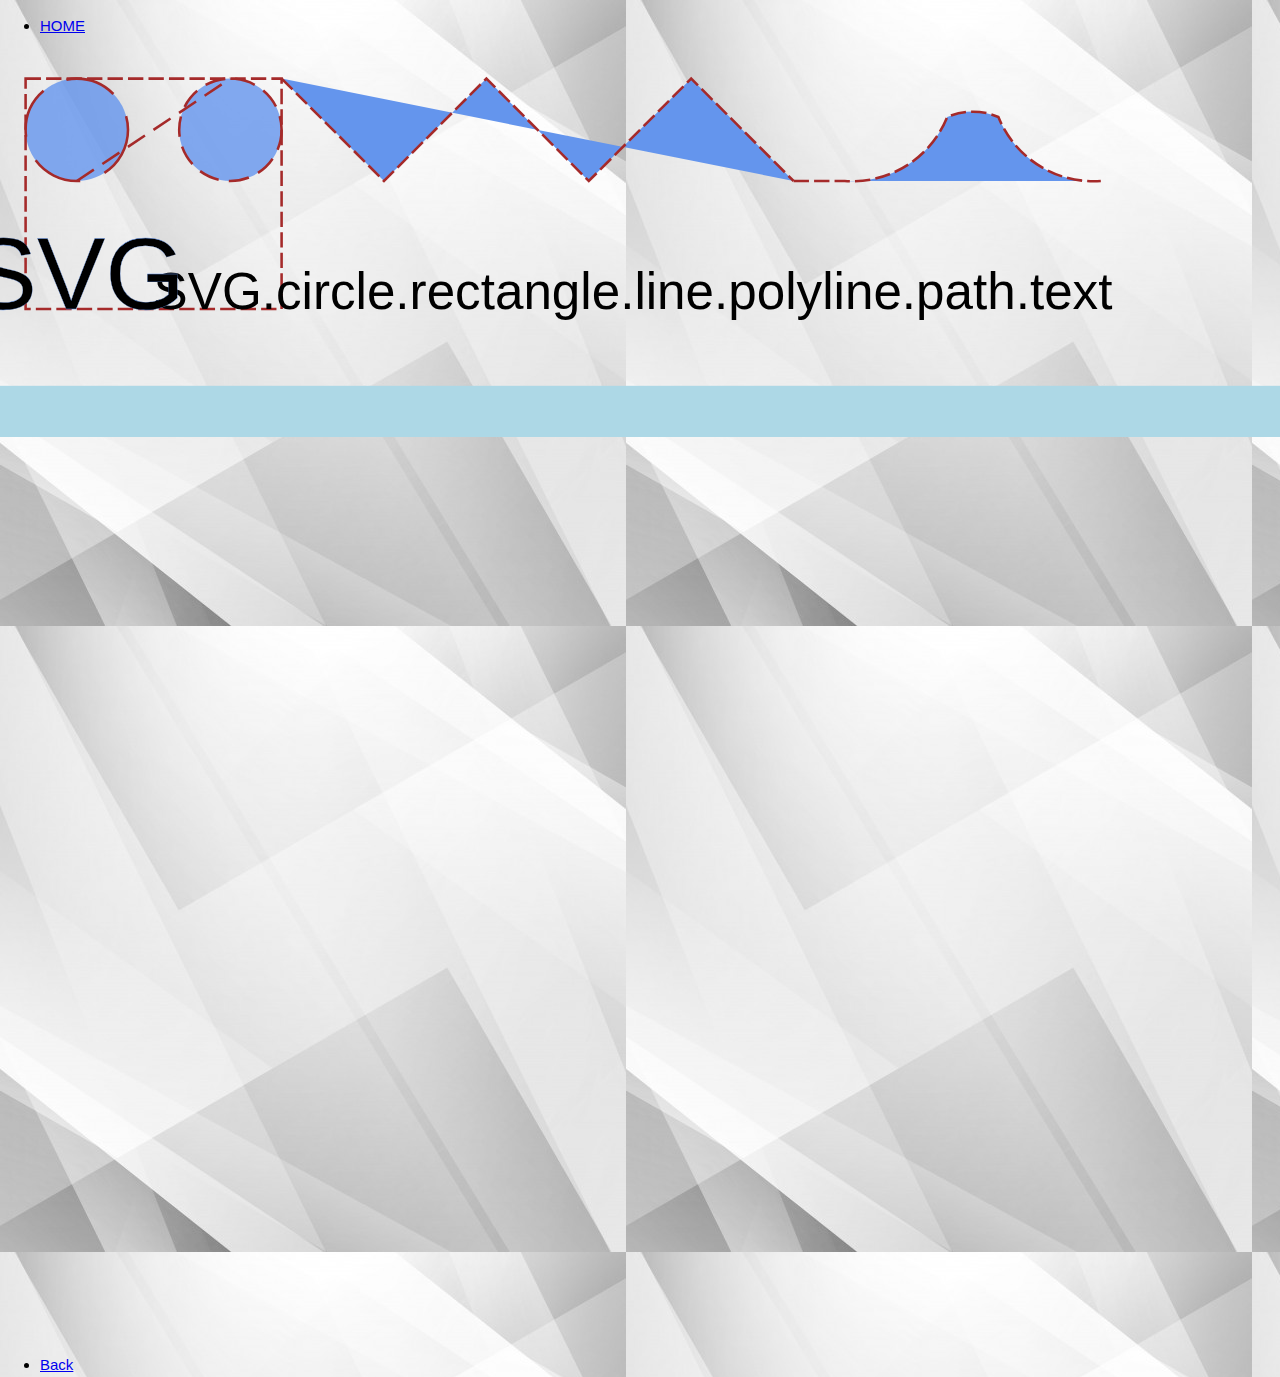
<file: assignment1.html>
<!DOCTYPE html>
<html lang="en">
<head>
    <meta charset="UTF-8">
    <meta name="viewport" content="width=device-width, initial-scale=1.0">
    <meta http-equiv="X-UA-Compatible" content="ie=edge">
    <title>Document</title>
    <link rel="stylesheet" href="for svg.css">
</head>
<body>
        <div id="header">
                <ul id="nav">
                <li><a href="index.html">HOME</a></li>
            </ul>
        </div>   
    <svg viewBox="0 0 250 250">
        <circle cx="15" cy="15" r="10"
        style="stroke: brown; fill: cornflowerblue;
        stroke-width: 0.5;  stroke-dasharray: 10 5; fill-opacity: 0.8;"/>
        <circle cx="45" cy="15" r="10"
        style="stroke: brown; fill: cornflowerblue;
        stroke-width: 0.5;  stroke-dasharray: 4 2; fill-opacity: 0.8;"/>
        <line x1="15" y1="25" x2="45" y2="5"
        style="stroke: brown; fill: cornflowerblue;
        stroke-width: 0.5;  stroke-dasharray: 4 2;"/>
        <rect x="5" y="5" height="45" width="50"
        style="stroke: brown; stroke-dasharray: 3 1;
        fill: none; stroke-width: 0.5;"/>
        <polyline points="55,5 75,25 95,5 115,25 135,5 155,25"
        style="stroke: brown; stroke-dasharray: 3 1;
        fill:cornflowerblue; stroke-width: 0.5;"/>
        <path d="M155,25 L165,25 A20,20 0 0,0 185,12.5 A12.5,12.5 0 0,1 195,12.5 A20,20 0 0,0 215,25"
        style="stroke: brown; stroke-dasharray: 3 1;
        fill:cornflowerblue; stroke-width: 0.5;"/>
        <text x="30" y="50"
        style="stroke: none; fill: black;
        font-size: 10px; text-anchor: start; stroke-width: 0.05;
        font-family: Impact, Haettenschweiler, 'Arial Narrow Bold', sans-serif;"> SVG.circle.rectangle.line.polyline.path.text</text>
        <text x="15" y="50"
        style="stroke: cornflowerblue; fill: black;
        font-size: 20px; text-anchor: middle; stroke-width: 0.05;
        font-family: Impact, Haettenschweiler, 'Arial Narrow Bold', sans-serif; writing-mode: horizontal-tb"> SVG </text>
        <rect x="0" y="65" height="10" width="250"
        style="stroke: none; stroke-dasharray: 3 1;
        fill: lightblue; stroke-width: 0.5;"/>
    </svg> 
    <div id="footer">
            <ul id="nav">
            <li><a href="trial last.html">Back</a></li>
        </ul>     
</body>
</html>
</file>
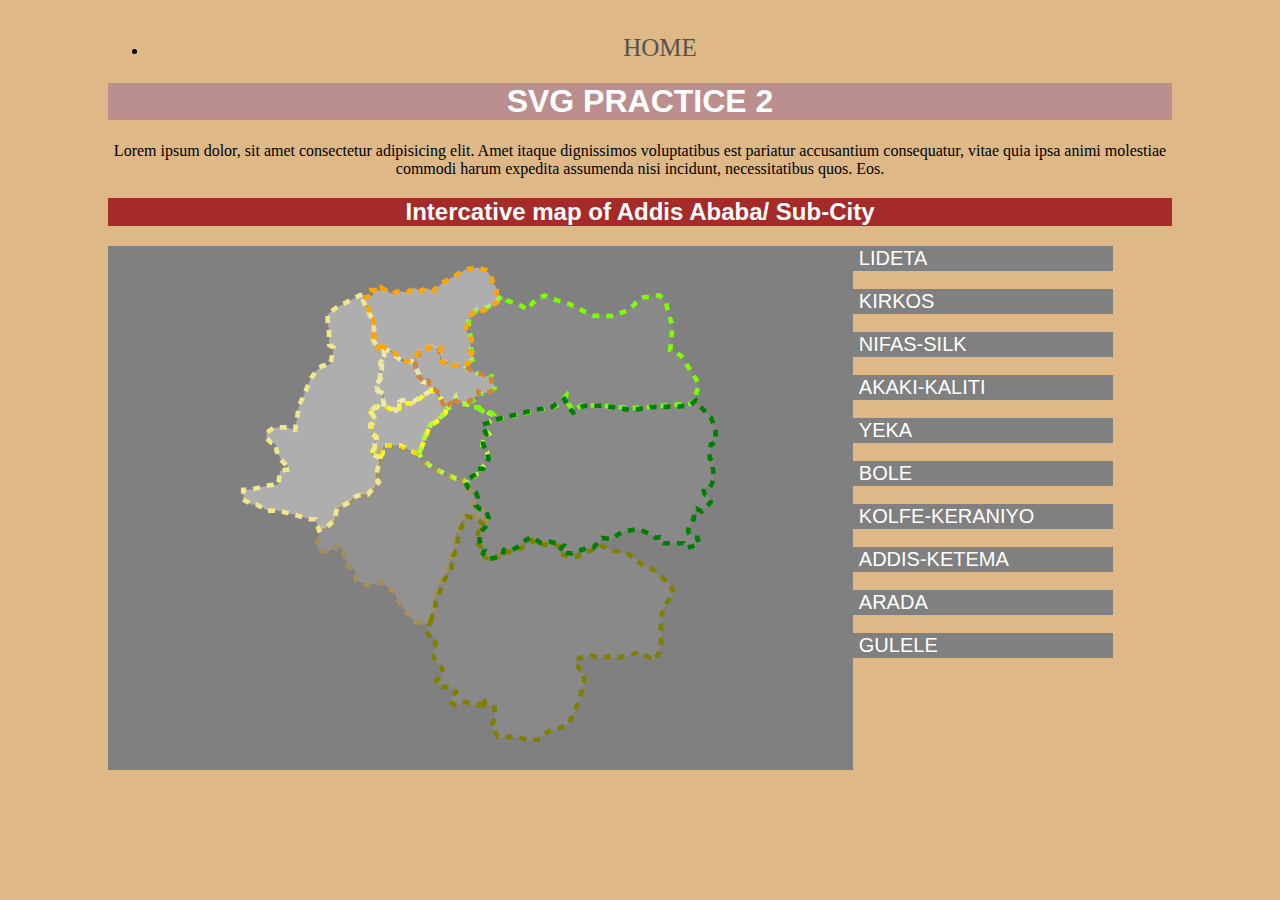
<file: assignment2.html>
<!DOCTYPE html>
<html lang="en">
<head>
    <meta charset="UTF-8">
    <meta name="viewport" content="width=device-width, initial-scale=1.0">
    <meta http-equiv="X-UA-Compatible" content="ie=edge">
    <title>BTE Design</title>
</head>
<body>
    <link rel="stylesheet" href="addisinteractivecss.css"/>

<body>
        <div id="header">
                <ul id="nav">
                <li><a href="index.html">HOME</a></li>
            </ul>
        </div>

<h1>SVG PRACTICE 2</h1>
<P>Lorem ipsum dolor, sit amet consectetur adipisicing elit. 
Amet itaque dignissimos voluptatibus est pariatur accusantium 
consequatur, vitae quia ipsa
 animi molestiae commodi harum expedita assumenda nisi incidunt,
  necessitatibus quos. Eos.</P>
  
<h2>Intercative map of Addis Ababa/ Sub-City</h2>

<div class="svgClass">

<svg  width="500" height="500" <!-- viewBox="0 0 212 215" --> enable-background="new 0 0 212 215" xml:space="preserve">

        <a xLink:href="http://www.addisababa.gov.et/es/web/guest/lideta-sub-city">
    <g class="lideta">

            <polygon class="lideta" points="63.3,86.3 64.2,84.7 64.2,81.5 67.8,81.5 71.7,81.5 76.3,83.9 79.8,85.2 
                81.2,81.5 83.2,76.3 84.2,73.3 89.2,70 91.3,67.3 91.3,64.8 89.3,61.3 86.8,58.8 85.3,57.5 82,59.7 79.5,61.7 77.3,63.5 71.3,63 
                71.2,65.8 70.3,67 66.7,65.3 64.5,64.2 62.7,64.5 59.2,65.2 58,66 60.5,69 60.8,71 59.3,72.7 58.8,75.8 60.8,77.2 61.5,78.7 
                60.8,82 59.8,83.7 59.8,84.8 60.7,86.3           "/>
    </g></a>

    <a xLink:href="http://www.addisababa.gov.et/hi/web/guest/kirkos-sub-city">
        
    <g class="kirkos">
            <polygon class="kirkos" points="79.8,84.9 81,81.8 82.4,77.6 84.9,72.4 
                88.4,70 91,67.4 93,66.8 92.3,65 95.5,60.6 96.3,63.4 101.5,63.9 102.8,64.9 105.6,65.3 106.5,66.9 108.8,67.1 111.9,68.4 
                111.9,69.9 110,71.3 107.5,72.8 108,74.5 109.8,76.5 108,77.6 107,80.8 107.1,82.5 109.1,84.3 109.4,86.8 108,89.8 106.3,91.6 
                104.1,91.6 104.4,94 102.6,95.3 101,95.3 100.3,97.4 97.9,95.8 95.8,95.8 90.1,93.1 85.9,91.3 82.5,88.5 81,87.3            "/>
    </g></a>
        
    <a xLink:href="http://www.addisababa.gov.et/es/web/guest/nefas-silk-sub-city">

    <g class="nifassilk">
            <polygon class="nifassilk" opacity="40%" points="78.3,157.3 84.4,158.3 84.8,154.5 
                86.3,151.4 86.5,147 88.8,140.3 91.3,137.5 93,131.3 94.8,126.5 95.8,122.4 95.8,119.3 99,112.5 100.8,111 104.9,112 107,114 
                108.6,114.3 108.6,112.8 109.3,111.5 108.5,109.3 105.3,108.8 103.2,108.8 103.6,103.2 101.7,100.7 99.3,99.7 98.9,96.8 
                95.1,95.9 86.4,91.8 80.9,88 78.3,84.5 73.3,83.2 69.6,81.3 67.5,81.9 63.9,81.3 62.6,85.3 63.8,87.5 62.5,89.2 62.1,92.9 
                61.9,95.4 62.4,97.3 57.8,102.5 55.5,102.5 53.4,103.1 49.5,106.1 44.5,108.5 43.5,113.5 36.8,118 36.5,122 35.8,124.4 37.8,127 
                40.5,127 45.8,124.5 47.5,127.8 48.8,132.8 52.1,135.1 52.9,139.4 57.1,141.5 63.8,140.5 68.8,144.4 72.2,150.5 75.6,154.9          
                "/>
                
    </g> </a>
    
    <a xLink:href="http://www.addisababa.gov.et/es/web/guest/akaki-kaliti-sub-city">
    <g class="akakikaliti">
            <polygon class="akakikaliti" points="85.2,156.3 84,159.2 82.7,161.3 
                83.9,162.8 85.2,164.2 86.7,164.2 86.7,165.7 86.7,168.2 85.8,172 87.3,174.7 89.8,177.3 89.8,180.3 87.5,182.2 87,183.8 
                89,185.3 92.2,185.3 94.3,186.2 95.7,187.3 93.8,190.2 93.5,192 95.7,193.2 97.3,192.2 99.7,191.7 102.8,193.2 105.7,193.2 
                107,190.2 108,190.3 108,193.2 110,193.2 112.3,194.2 112.3,196.2 112.3,198.7 111,202.3 112.3,204.2 113.7,206.8 117,206.8 
                120.2,206.8 127.2,208 130.8,208 135.2,204.5 140.2,203 144.2,201.2 145,199.2 147,195 148.5,191.2 149.8,187 150.8,183.3 
                150.8,179.8 148.2,176.7 146.8,173.7 150.8,172.2 153.5,171.7 157.3,172.7 161.3,172.3 165.3,172.7 171,171.3 173.3,170.7 
                177.2,171.8 181.3,173.7 182.8,170.7 183.8,167.8 183.8,162.3 183.8,155.5 185.5,150.2 189.3,144.7 187.8,141.3 180.7,135 
                175.8,132.8 171.7,129.2 169,127.8 161,126.2 158.7,124.7 155.8,125.8 152.8,127 150,127.5 148.2,129.2 144,129.2 140.3,127.8 
                140.3,124.7 137,124 133.7,124 129.8,124 128.3,122.2 124.8,125 120.2,127.3 118,127 116.7,129.2 113.2,129.2 111.3,131.2 
                108,129.2 107.2,125.7 105,123.7 105.2,119 106,117.7 108,115.7 104.8,113.2 100.3,112 99.3,113.5 98.3,115.9 96.9,119.3 
                96.5,121.3 95.8,126.3 94.5,129.2 94.7,131.3 94,132.7 93.2,136.2 91.5,138 89.8,140.5 89.2,143.3 88,145.8 86.8,149 87,151.5 
                85.7,154.2          "/>
    </g></a>
    <a xLink:href="http://www.addisababa.gov.et/vi/web/guest/yeka-sub-city">

    <g class="yeka">
            <polygon class="yeka" points="105.7,65.2 107.2,66.8 108,67.5 
                109.5,66.3 112.2,68.5 112.2,70.7 139,64.3 143.3,59.8 144.2,63.8 146,66.3 149.8,64.2 156.5,64.2 170.7,65.3 175.5,65.3 
                184.8,64.3 196.8,63.5 199,61.2 199,58.8 200.2,55.5 198.8,52.7 196.5,49.2 192.5,43 190.5,41.5 187.8,40.5 188.8,30.2 
                187.2,25.2 186,20.2 183.2,17 176,17.8 172.8,20.3 170.7,22.8 167.3,24.2 162.7,25.8 155,25.7 151.2,24 144.5,20.7 137.3,18.5 
                133.7,17 131.2,18.3 128.5,20.3 126.5,23 123.5,21.3 117.8,19.2 115.7,17 111.8,20.5 108,22.7 104.8,23 101.2,26.5 101.2,31.3 
                102.3,35.8 102.2,40.7 104.2,43.8 101.2,45.5 98.8,47 102.2,49.3 108,51.7 110.8,51.7 110.5,54.2 112.2,56.8 109.5,59 
                107.2,59.3 105.2,58.8 105.3,61 101.7,62.7 101.7,64.5            "/>
    </g></a>

    <a xLink:href="http://www.addisababa.gov.et/es/web/guest/bole-sub-city">
    <g class="bole">
            <polygon class="bole" points="107.3,72.5 114.3,70 125,67.3 129.8,66.2 
                136.7,65 142.3,61.5 144,65.2 146,67.3 150.2,64.5 158.8,64.3 171.3,66.3 179,65 191.7,64.7 196,64.3 198.8,62.2 200.3,64.3 
                205.3,69.5 207.3,74.7 207.3,80.3 205.3,81 204.8,84.3 204.8,87 206,88.2 206,91 206.7,94.7 205.7,98 204.8,99.5 202.8,99.5 
                202.2,101 202.8,102.7 204.5,103.5 205.2,105.8 203.2,108.2 201.3,109.8 199.2,108.7 198,109.8 198,112.7 196.7,115 195.5,117.7 
                195.7,119 197.7,121.2 199.5,121.2 200.2,124 197.3,124.8 194.5,125.5 193.5,123.5 190.7,123.5 185,123.5 182.5,122.7 182.7,121 
                181.5,121.2 180.2,120.2 176.3,118.3 173.7,117.7 171.8,117.7 167.2,118.7 162.2,121.7 158.5,121.2 154.7,125.5 152,125.5 
                148.5,126.8 145.8,127.8 143,127.8 140.2,126.7 141.8,124.5 135.8,122.8 131.8,123.2 128.2,120.8 124.2,123 122,125.2 120,126.3 
                116.3,126.3 115.5,129.2 112.2,129.8 109.7,130.3 107.3,128 108,126.2 105.8,122.7 105.8,119 108.3,116.5 109.7,112.7 
                108.5,109.3 105.8,108.7 104.2,107.2 105,103.7 104.2,101.7 101,99.8 99.7,97.2 101,95.9 104.3,93.8 104.5,91.5 107.3,91.5 
                109.7,87.2 108.8,83.7 107.3,81 107.3,78.2 108.7,76.8 107.3,72.5             "/>
    </g></a>

    <a xLink:href="http://www.addisababa.gov.et/es/web/guest/kolfe-keranio-sub-city">
    <g class="kolfekeraniyo">
            <polygon class="kolfekeraniyo" points="4.2,104.7 6.5,106 7.7,107 
                10.2,107 14.8,109.5 19.3,109.5 26.5,111.3 32.8,113.2 35.3,113.2 36.8,118 40.2,116.5 43.5,113.5 44.5,108.5 48.7,106.5 
                52.7,103.3 55.5,102.5 57.8,102.5 62.5,97.2 61,95.2 61.8,92.3 62.5,89.2 62.5,86.7 59.3,85 60.7,82.7 60.8,80 62.5,78.5 
                59.3,76.5 58.7,72.5 61.5,71 59.7,68 58,66.5 60.2,65.7 64.8,64.5 64,60 62.5,58.7 61.7,56.3 63,52.3 63.2,45.7 64.8,43.5 
                64.8,40.3 63.2,38.8 61.5,38.8 60,35.8 60.5,31.3 59.7,27.3 57.2,22.5 55.7,19.2 56.5,16.8 54.5,16.8 44.2,22.2 40.5,25 
                40.5,27.7 41,31.5 41.2,38.3 43,39.3 42.7,41.7 42.2,43.8 41.7,46.7 38.2,47.2 35.5,49.5 33.2,52.8 30.2,60 28.3,64 27.2,70.3 
                26.5,74.7 23,73.7 17.5,73.7 14.2,76 14.2,78.3 16.2,80.3 18.2,80.8 18.5,83.8 20.5,87.7 22.5,89.8 24.5,91.5 20,92.5 19.3,98.3 
                15.8,98.5 11.2,99.5 7.3,100.5 4.2,100.5             "/>
    </g></a>

    <a xLink:href="http://www.addisababa.gov.et/sk/web/guest/addis-ketema-sub-city">
    <g class="addisketema">
            <polygon class="addisketema" points="64.5,39.5 68,41.5 70.8,44 
                72.5,45.3 76.8,45.3 77.8,46.7 79.7,50.8 81.3,54.2 82.8,54.2 84.3,56.3 84.3,58.3 79.2,61.3 77.3,62.8 72.5,62 71.3,62.8 
                71.3,65 70,66.5 68.5,65.5 64.5,63.8 64.5,59.2 61.8,57.7 61.8,54.7 63.2,53 63.8,48.5 63.8,45.2 64.7,43.3 64.8,41.7           "/>
    </g></a>

    <a xLink:href="http://www.addisababa.gov.et/fi/web/guest/arada-sub-city">
    <g class="arada">
            <polygon class="arada" points="92,64.5 94,62.7 95,60.5 95.8,62.5 
                98,63.2 101.5,62.5 103.5,60.5 105.3,60.5 105.3,58.3 107.3,59.2 110.8,58.3 112.2,55.5 110.7,53.5 110.7,51.5 108.2,51.5 
                102.1,49.2 99.3,47.2 97.3,47.2 93.7,46.2 92,44.7 90.7,45.8 88.8,44.7 88.8,41.3 88,38.7 84,38.7 79.7,40.5 79.7,42.7 
                78.2,44.3 78.2,47.5 79.5,51.6 81.7,53.7 83,52.5 84,53.8 84,57 86.3,57.2 88,58.5 89.2,61 90.2,63.7           "/>
    </g></a>
    
    <a xLink:href="http://www.addisababa.gov.et/es/web/guest/gullele-sub-city">
    <g class="gulele">
            <polygon class="gulele"  points="63.8,38.7 62,39.5 61,37.3 60.2,32.5 
                60.2,29.7 60.2,26.3 58.7,23.5 56.8,20.3 56.8,17.8 60.3,16.7 59.5,14.7 63,14.7 63.8,15.2 63.8,13.8 66.2,15.2 68.5,16.3 
                70.2,15.2 74.7,15.5 77.8,13.8 80.7,15 83,13.8 85.7,15 90.3,11.3 94.8,8.7 99.7,5.8 104.8,5 108.5,6 110.5,8.5 111.8,12 
                113.2,13.8 113.2,16.5 114.5,17.2 113.7,19.7 109.5,22.3 107.5,23.5 103.8,23.3 102.2,25.5 101,27.3 100,31.2 100.7,33.3 
                102.5,36.2 101.8,39.5 101.7,41 103.3,43.7 101.7,45.5 98.8,47.2 97.3,47.2 94.8,47.2 92.7,45.2 91.2,45.7 89.5,45.5 88.8,42.2 
                89.2,39.3 86.5,39.2 81.8,40 79.7,41.2 78.7,43 78,44.7 76.5,44.7 74.3,45.5 71.7,43.5 68.7,41.3 65.5,39.8             "/>
    </g></a>
</svg>
</div>
<div class="buttons" id="sidebar" >

    <button id="lideta">LIDETA</button><br><br>
    <button id="kirkos">KIRKOS</button><br><br>
    <button id="nifassilk">NIFAS-SILK</button><br><br>
    <button id="akakikaliti">AKAKI-KALITI</button><br><br>
    <button id="yeka">YEKA</button><br><br>
    <button id="bole">BOLE</button><br><br>
    <button id="kolfekeraniyo">KOLFE-KERANIYO</button><br><br>
    <button id="addisketema">ADDIS-KETEMA</button><br><br>
    <button id="arada">ARADA</button><br><br>
    <button id="gulele">GULELE</button><br><br>
    
   
</div>

<script>

const lidetaButton = document.querySelector('#lideta');
const kirkosButton = document.querySelector('#kirkos');
const nifassilkButton = document.querySelector('#nifassilk');
const akakikalitiButton = document.querySelector('#akakikaliti');
const yekaButton = document.querySelector('#yeka');
const boleButton = document.querySelector('#bole');
const kolfekeraniyoButton = document.querySelector('#kolfekeraniyo');
const addisketemaButton = document.querySelector('#addisketema');
const aradaButton = document.querySelector('#arada');
const guleleButton = document.querySelector('#gulele');

const lideta = document.querySelector('.lideta');
const kirkos = document.querySelector('.kirkos');
const nifassilk = document.querySelector('.nifassilk');
const akakikaliti = document.querySelector('.akakikaliti');
const yeka = document.querySelector('.yeka');
const bole = document.querySelector('.bole');
const kolfekeraniyo = document.querySelector('.kolfekeraniyo');
const addisketema = document.querySelector('.addisketema');
const arada = document.querySelector('.arada');
const gulele = document.querySelector('.gulele');

lidetaButton.addEventListener('click', e =>{ lideta.classList.toggle('removed');});
kirkosButton.addEventListener('click', e =>{ kirkos.classList.toggle('removed');});
nifassilkButton.addEventListener('click', e =>{ nifassilk.classList.toggle('removed');});
akakikalitiButton.addEventListener('click', e =>{ akakikaliti.classList.toggle('removed');});
yekaButton.addEventListener('click', e =>{ yeka.classList.toggle('removed');});
boleButton.addEventListener('click', e =>{ bole.classList.toggle('removed');});
kolfekeraniyoButton.addEventListener('click', e =>{ kolfekeraniyo.classList.toggle('removed');});
addisketemaButton.addEventListener('click', e =>{ addisketema.classList.toggle('removed');});
aradaButton.addEventListener('click', e =>{ arada.classList.toggle('removed');});
guleleButton.addEventListener('click', e =>{ gulele.classList.toggle('removed');});

</script>

</body>
</html>
</file>
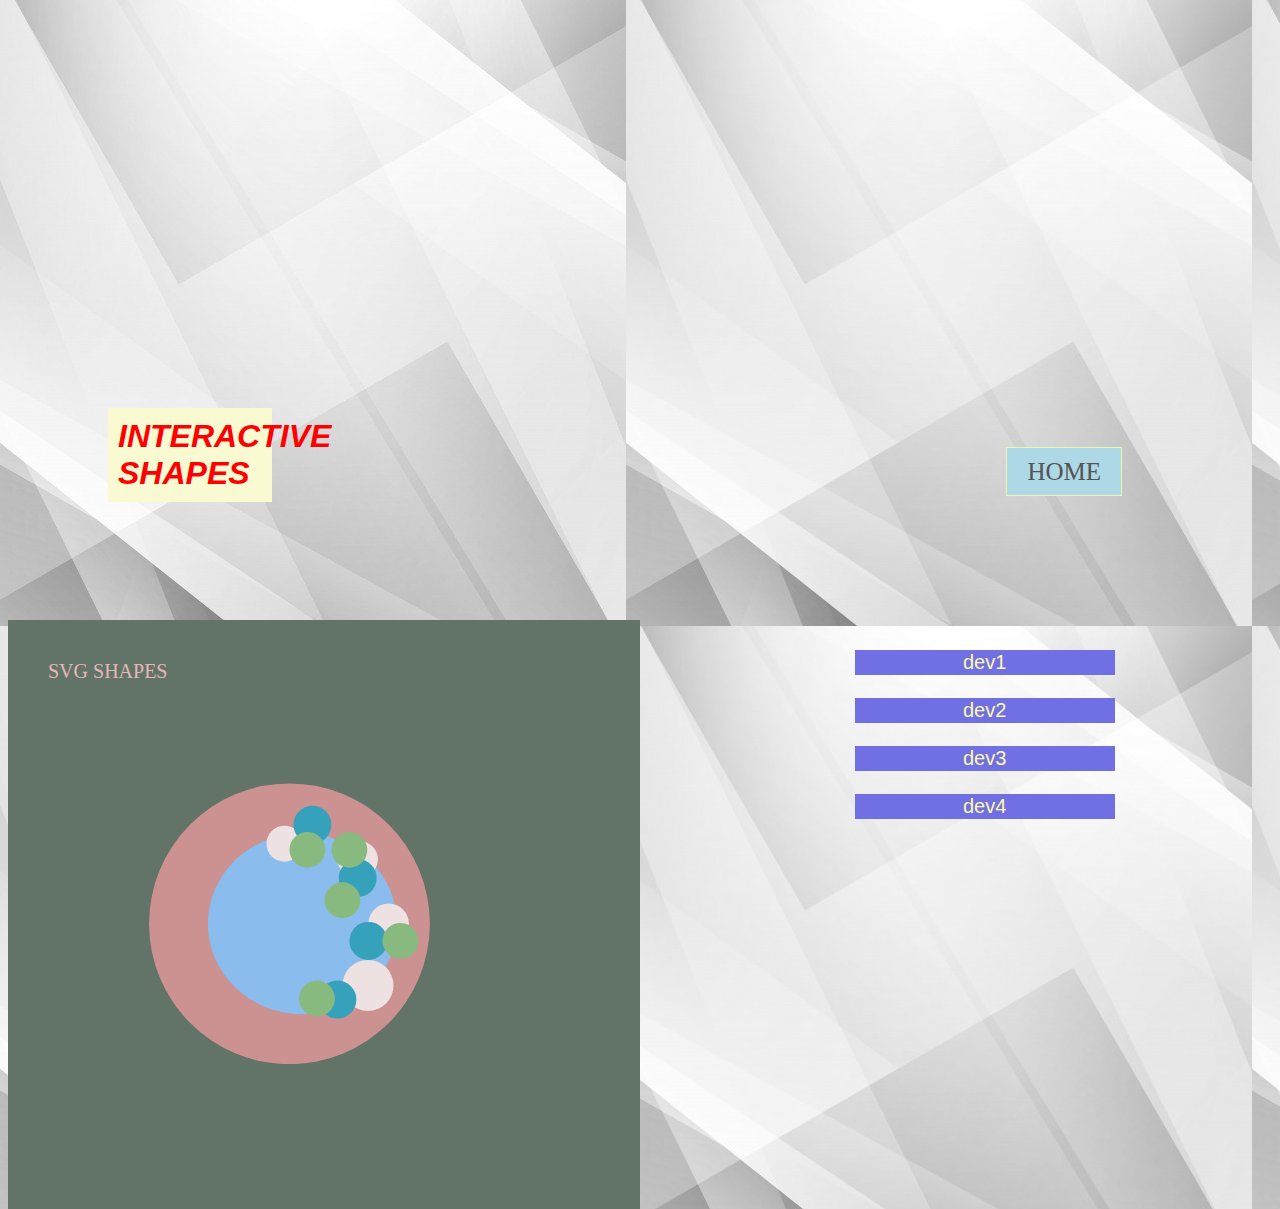
<file: assignment3.html>
<!DOCTYPE html>
<html lang="en">
<head>
    <meta charset="UTF-8">
    <meta name="viewport" content="width=device-width, initial-scale=1.0">
    <meta http-equiv="X-UA-Compatible" content="ie=edge">
    <title>BTE Design</title>
    <link rel="stylesheet" type="text/css" href="MAY31CSS.css">
</head>
<body>
		<div id="header">
			<nav>
				<ul>
					<li><a href="index.html">HOME</a></li>
				</ul>
			</nav>
		</div>
    <h1>INTERACTIVE SHAPES</h1>
     <br> 
     <div class="projects"> 
         SVG SHAPES
         <br>
<svg 
	 x="0px" y="0px"width="281.967" height="281.133" viewBox="0 0 281.967 281.133" enable-background="new 0 0 281.967 281.133" xml:space="preserve">


		<g class="dev1">
			<circle class="dev1" fill="#FFA071" cx="141.457" cy="140.791" r="140.414"/>
		</g>
		<g class="dev5">
			<ellipse class="dev5" fill="#8ABCED" cx="154.449" cy="140.791" rx="94.565" ry="90.506"/>
		</g>
		<g class="dev2">
			<circle class="dev2" fill="#FFFF00" cx="136.46" cy="60.733" r="17.989"/>
			<ellipse class="dev2" fill="#FFFF00" cx="209.709" cy="76.302" rx="20.281" ry="18.766"/>
			<circle class="dev2" fill="#FFFF00" cx="240.647" cy="140.791" r="20.238"/>
			<circle class="dev2" fill="#FFFF00" cx="219.972" cy="202.44" r="25.547"/>
		</g>
		<g class="dev3">
			<circle class="dev3" fill="#36A1BA" cx="164.443" cy="41.745" r="18.988"/>
			<circle class="dev3" fill="#36A1BA" cx="209.709" cy="95.068" r="18.988"/>
			<circle class="dev3" fill="#36A1BA" cx="220.409" cy="157.905" r="18.988"/>
			<circle class="dev3" fill="#36A1BA" cx="189.428" cy="216.615" r="18.988"/>
		</g>
		<g class="dev4">
			<circle class="dev4" fill="#88BA80" cx="159.374" cy="66.801" r="17.917"/>
			<circle class="dev4" fill="#88BA80" cx="201.421" cy="66.801" r="17.917"/>
			<circle class="dev4" fill="#88BA80" cx="194.425" cy="117.199" r="17.917"/>
			<circle class="dev4" fill="#88BA80" cx="252.39" cy="157.905" r="17.917"/>
			<circle class="dev4" fill="#88BA80" cx="168.94" cy="215.544" r="17.917"/>
		</g>

</svg>

    </div>  
    <div class="buttons" id="sidebar" >  
			<button id="dev1">dev1</button><br><br>         
			<button id="dev2">dev2</button><br><br>         
			<button id="dev3">dev3</button><br><br>         
			<button id="dev4">dev4</button><br><br>             
		</div>  
    <script>         
		 const dev1Button = document.querySelector('#dev1');     
		 const dev2Button = document.querySelector('#dev2');     
		 const dev3Button = document.querySelector('#dev3');     
		 const dev4Button = document.querySelector('#dev4');  
     
		  const dev1 = document.querySelector('.dev1');     
			const dev2 = document.querySelector('.dev2');     
			const dev3 = document.querySelector('.dev3');     
			const dev4 = document.querySelector('.dev4');  
       
			 dev1Button.addEventListener('click', e =>{ 
				 dev1.classList.toggle('removed');});  
        dev2Button.addEventListener('click', e =>{ 
					dev2.classList.toggle('removed');});  
        dev3Button.addEventListener('click', e =>{ 
					dev3.classList.toggle('removed');});  
        dev4Button.addEventListener('click', e =>{ 
					dev4.classList.toggle('removed');});  
				</script> 
				</body>
</html>
</file>
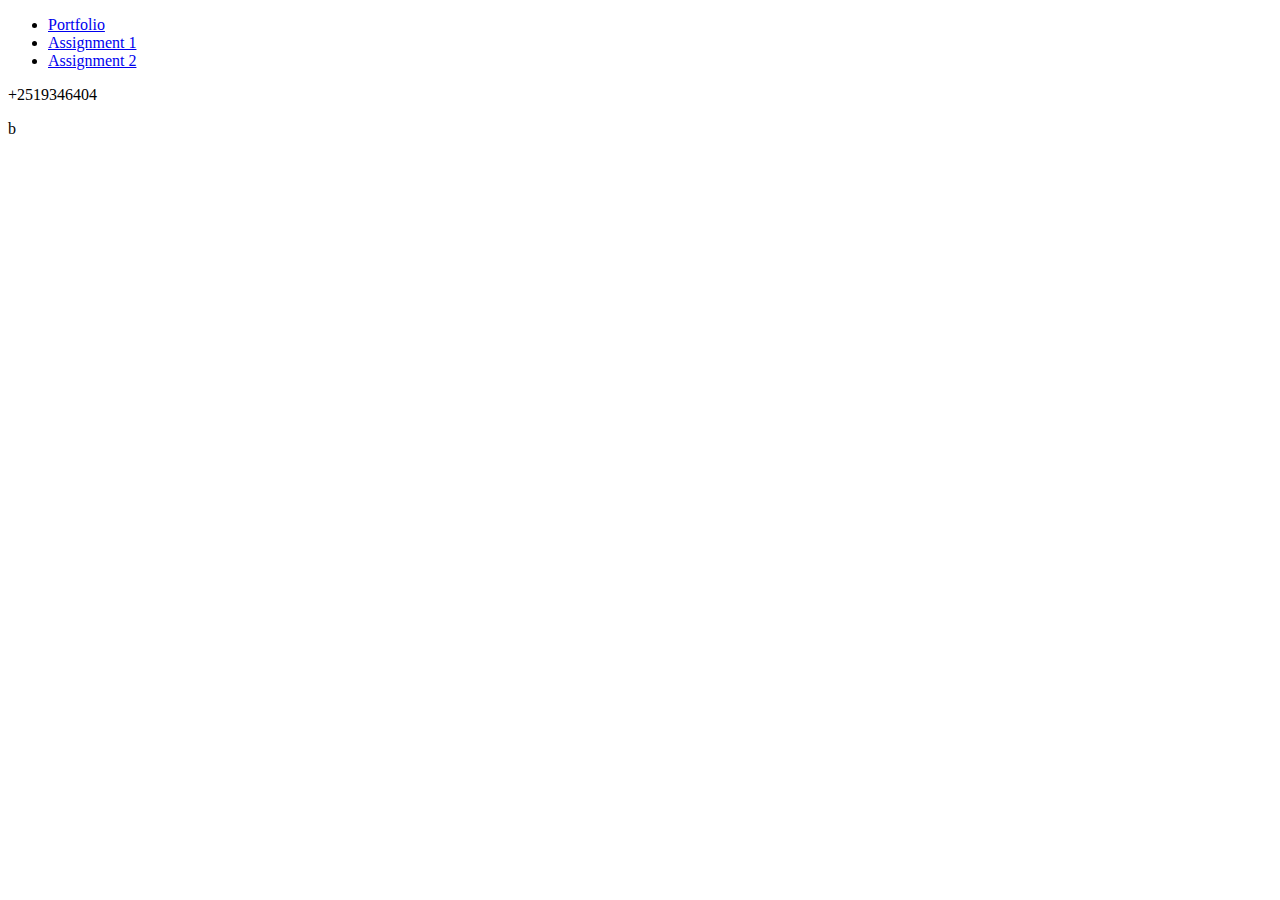
<file: contact.html>
<!DOCTYPE html>
<html lang="en">
<head>
    <meta charset="UTF-8">
    <meta name="viewport" content="width=h, initial-scale=1.0">
    <meta http-equiv="X-UA-Compatible" content="ie=edge">
    <title>Document</title>
</head>
<body>
        <ul id="nav">
                <li><a href="portfolio.html">Portfolio</a></li>
                <li><a href="color.html">Assignment 1</a></li>
                <li><a href="assignment2.html">Assignment 2</a></li>
            </ul>
    <p>+2519346404</p>
    <p>b</p>
</body>
</html>
</file>
<file: for svg.css>
body { 
    font-family: Arial, Helvetica, sans-serif;
    font-size: 15px;
    line-height: 1.5;
	padding: 0px;
    margin:0;
    background:url(geometric-grey-background_1055-3147.jpg);
    height: 50px;
}
#header nav{
    float: right;
    margin-top:100px;
}

#header a:hover{
    color:rgb(175, 35, 17);
    font-weight: bold
}
</file>
<file: addisinteractivecss.css>
/* <style type="text/css">  */

body {
    text-align: center;
    background-color: burlywood;
    padding: 100px;
    padding-top: 10px;
}
#header nav{
    float: right;
    margin-top:100px;
}
#header a {
    font-size: 25px;
    color: rgb(83, 83, 83); text-decoration: none;
    }

#header a:hover{
    color:rgb(175, 35, 17);
    font-weight: bold
}
h1 {
    font-family: Impact, Haettenschweiler, 'Arial Narrow Bold', sans-serif;
    background-color:rosybrown;
    color: white;
}

h2 {
    font-family: Impact, Haettenschweiler, 'Arial Narrow Bold', sans-serif;
    color: white;
    background-color: brown;
}
.svgClass {
    background-color:gray;
    float:left;
    width:70%;
    color:#fff;
    padding:10px;
    box-sizing:border-box;
}
polygon{
    fill:white; transition: 1s fill;
}
polygon:hover {
    fill: burlywood;
     
}
.lideta { stroke:yellow;stroke-width: 2px;stroke-dasharray: 3; fill:gainsboro; fill-opacity: 50%;}
.kirkos{stroke:greenyellow;stroke-width: 2px;stroke-dasharray: 3; fill:gainsboro; fill-opacity: 10%;}
.nifassilk{stroke:goldenrod;stroke-width: 2px;stroke-dasharray: 3; fill: gainsboro; fill-opacity: 50%;}
.akakikaliti {stroke:olive;stroke-width: 2px;stroke-dasharray: 3; fill:gainsboro; fill-opacity: 10%;}
.yeka{stroke:lawngreen;stroke-width: 2px;stroke-dasharray: 3;fill:gainsboro; fill-opacity: 10%;}
.bole{stroke:green;stroke-width: 2px;stroke-dasharray: 3; fill:gainsboro; fill-opacity: 10%;}
.kolfekeraniyo{stroke: khaki;stroke-width: 2px;stroke-dasharray: 3; fill: gainsboro; fill-opacity: 50%;}
.addisketema{stroke:palegoldenrod;stroke-width: 2px;stroke-dasharray: 3; fill:gainsboro;fill-opacity: 50%;}
.arada{stroke:peru;stroke-width: 2px;stroke-dasharray: 3; fill:gainsboro; fill-opacity: 50%;}
.gulele{stroke:orange;stroke-width: 2px; stroke-dasharray: 3; fill:gainsboro; fill-opacity: 50%;}

.removed{
display: none;
}
button{

    position: relative;
    color: white;
    font-size: 20px;
    background:gray;
    border:none;
    outline: none;
    left: 0%;
    width: 260px;
    text-align: left;
}

#sidebar{
    text-align: left;
    float:right;
    width:30%;
    background:none;
    color:#fff;
    padding:0px;
    box-sizing:border-box;
}
</file>
<file: MAY31CSS.css>
body{text-justify: auto;
    background:url(geometric-grey-background_1055-3147.jpg); 

}

#header nav{
    float: right;
    margin-top:100px;
}
#header a {
    font-size: 25px;
    color: rgb(83, 83, 83); text-decoration: none;
    }

#header a:hover{
    color:rgb(175, 35, 17);
    font-weight: bold
}
 h1{
     color:red; font-family: Arial, "Helvetica Neue", Helvetica, sans-serif;
     font-style: italic; padding: 10px; text-align: left;
     margin:100px;
     margin-right:1000px;
     background-color:lightgoldenrodyellow;
    }
h2{
    color:red; font-family: Arial, "Helvetica Neue", Helvetica, sans-serif; 
    font-style: italic; margin-right: 100px; margin-left: 100px; padding: 10px;
    }
 sss{
     color:white; font-size: 5; background-color: cadetblue;
     font-family: Arial, "Helvetica Neue", Helvetica, sans-serif;
    }
 p{
    color: blue; font-weight: 10; text-align: justify; width: 300px; 
    padding: 10px; margin-right: 100px; margin-left: 100px;
}
.projects{
    color: rgb(231, 183, 183); background-color:rgb(97, 116, 103); padding: 100px; text-align: justify;
    float:left; width:50%; padding:40px; box-sizing:border-box;
 }
  button{
       position: relative; color: rgb(253, 248, 170); font-size: 20px; background:rgb(113, 111, 228);
        border:1PX; outline: none; left: 5%; width: 260px; text-align: CENTER;
     }
      #sidebar{ text-align: center; float:right; width:50%; background:none; color:#fff;
        padding:30px; box-sizing:border-box;
     }
      .dev1{ fill:rgb(204, 145, 145); }
      .dev2{ fill:rgb(238, 225, 225); } 
      .removed{ display: none; }

      div
{
    color:palegreen;
    font-family: serif;
    font-size: 20px;
    padding: 150px;
    
}
svg{
    margin:100px;
    margin-left:100px;
}


ul{
    float:right ;
    list-style-type: none;
    margin-top: 200px;
      
   

}
ul li{
    display: inline-block;
}

ul li a{
    text-decoration: none;
    color: rgb(177, 171, 171);
    padding: 10px 20px;
    border: 1px solid rgb(239, 243, 180); 
    transition: 0.6s ease;
    background-color:lightblue;
    margin-top: 25px;
}
ul li a:hover{
    background-color: #fff;
    color: #000;

}

ul li.active a{
    background-color: #fff;
    color: rgb(41, 42, 102);

}
</file>
